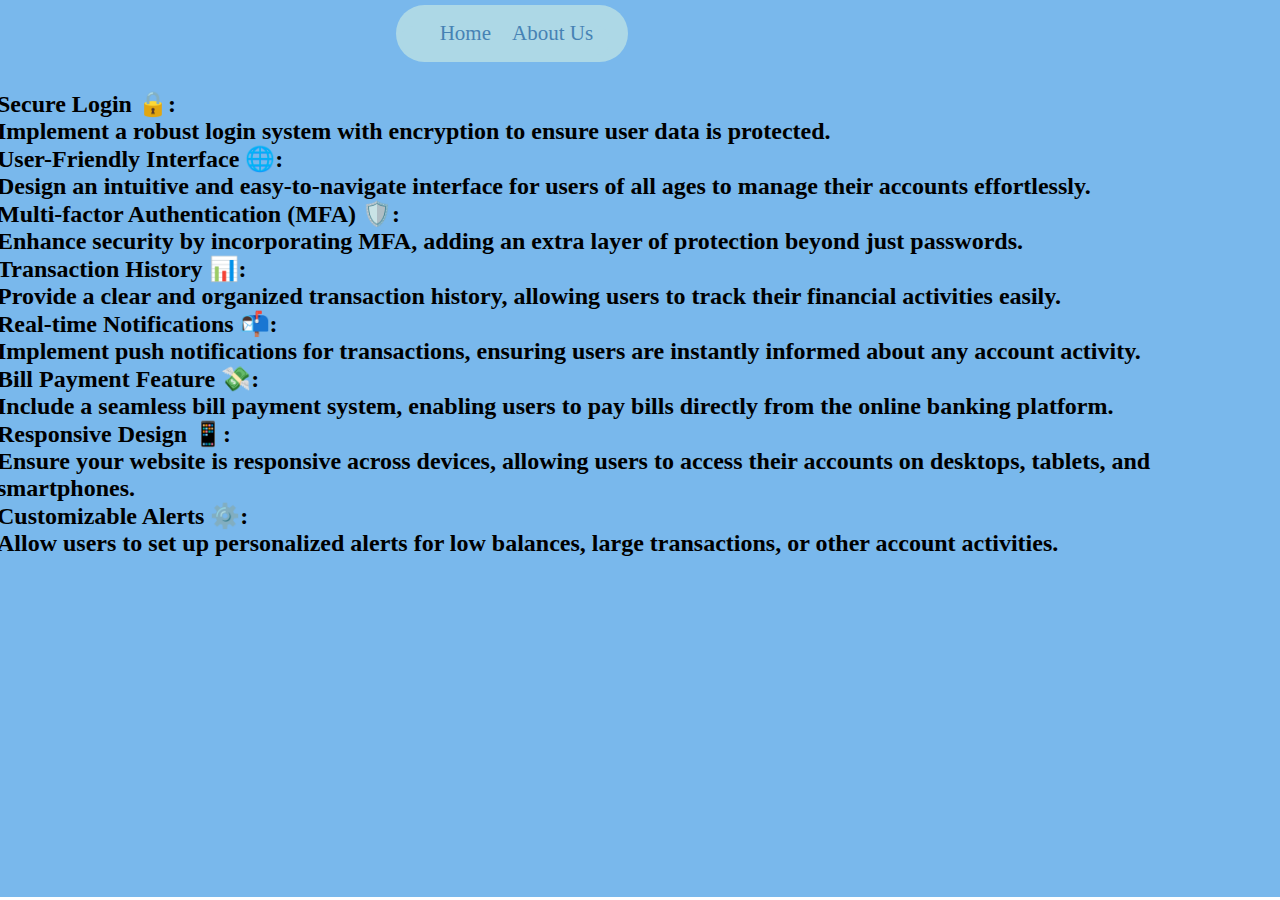
<file: Bank Flask Project/templates/about.html>
<!DOCTYPE html>
<html lang="en">
<head>
    <meta charset="UTF-8">
    <meta name="viewport" content="width=device-width, initial-scale=1.0">
    <title>About Us</title>
    <style>
        .he{
            display: inline-block;
    font-size: 25px;
    margin-right: 255px;
    color: brown;   
        }
        li{
            list-style: none;
            display: inline;
            margin-right: 17px;
            font-size: 12px;
            font-size: 21px;
        }
        #logo{
         display: inline;
        }
        ul{
            margin-right: 2px !important;
            margin: 96px;
            display: inline;
            margin-top: -70px;
            background-color: lightblue;
            margin-left: -12px;
            padding-bottom: 12px;
            border-radius: 52px;
        }
        a:hover{
            color: black !important;
            text-shadow: 1px 1px 2px black;
        }
        a{
            text-decoration: none;
            color: steelblue;
        }
        </style>
</head>
<body style="
overflow-x: hidden;

">
<div style="background-color: rgb(121, 184, 236);margin: -11px;height: 100vh; ">
    <nav style="background-color: lightblue; margin:-8px; padding-bottom: 12px; 
    background-color: lightblue;
    margin: 8px;
    padding-bottom: 12px;
    display: inline-block;
    border-radius: 52px;
    margin-left: 31%;
    padding: 16px;">
     <!-- <h2 style="display: inline-block; font-family: Arial, Helvetica, sans-serif;
     display: inline-block;
    font-family: Arial, Helvetica, sans-serif;
    margin-top: 12px;
    margin-bottom: 4px;
    margin-left: 16px;
    ">Online Banking</h2>   -->
     <ul>
        <li><a href="/">Home</a></li>

        <li><a href="/about/">About Us</a></li>

     </ul>
    </nav>

    <br>

    <h2>Secure Login 🔒:
        <br> Implement a robust login system with encryption to ensure user data is protected.
        <br>
        
        User-Friendly Interface 🌐:
        <br> Design an intuitive and easy-to-navigate interface for users of all ages to manage their accounts effortlessly.
        <br>
        
        Multi-factor Authentication (MFA) 🛡️:
        <br> Enhance security by incorporating MFA, adding an extra layer of protection beyond just passwords.
        <br>
        
        Transaction History 📊:
        <br> Provide a clear and organized transaction history, allowing users to track their financial activities easily.
        <br>
        
        Real-time Notifications 📬:
        <br> Implement push notifications for transactions, ensuring users are instantly informed about any account activity.
        <br>
        
        Bill Payment Feature 💸:
        <br> Include a seamless bill payment system, enabling users to pay bills directly from the online banking platform.
        <br>
        
        Responsive Design 📱:
        <br> Ensure your website is responsive across devices, allowing users to access their accounts on desktops, tablets, and smartphones.
        <br>
        
        Customizable Alerts ⚙️:
        <br> Allow users to set up personalized alerts for low balances, large transactions, or other account activities.
        <br>
</h2>
    </div>
</body>
</html>
</file>
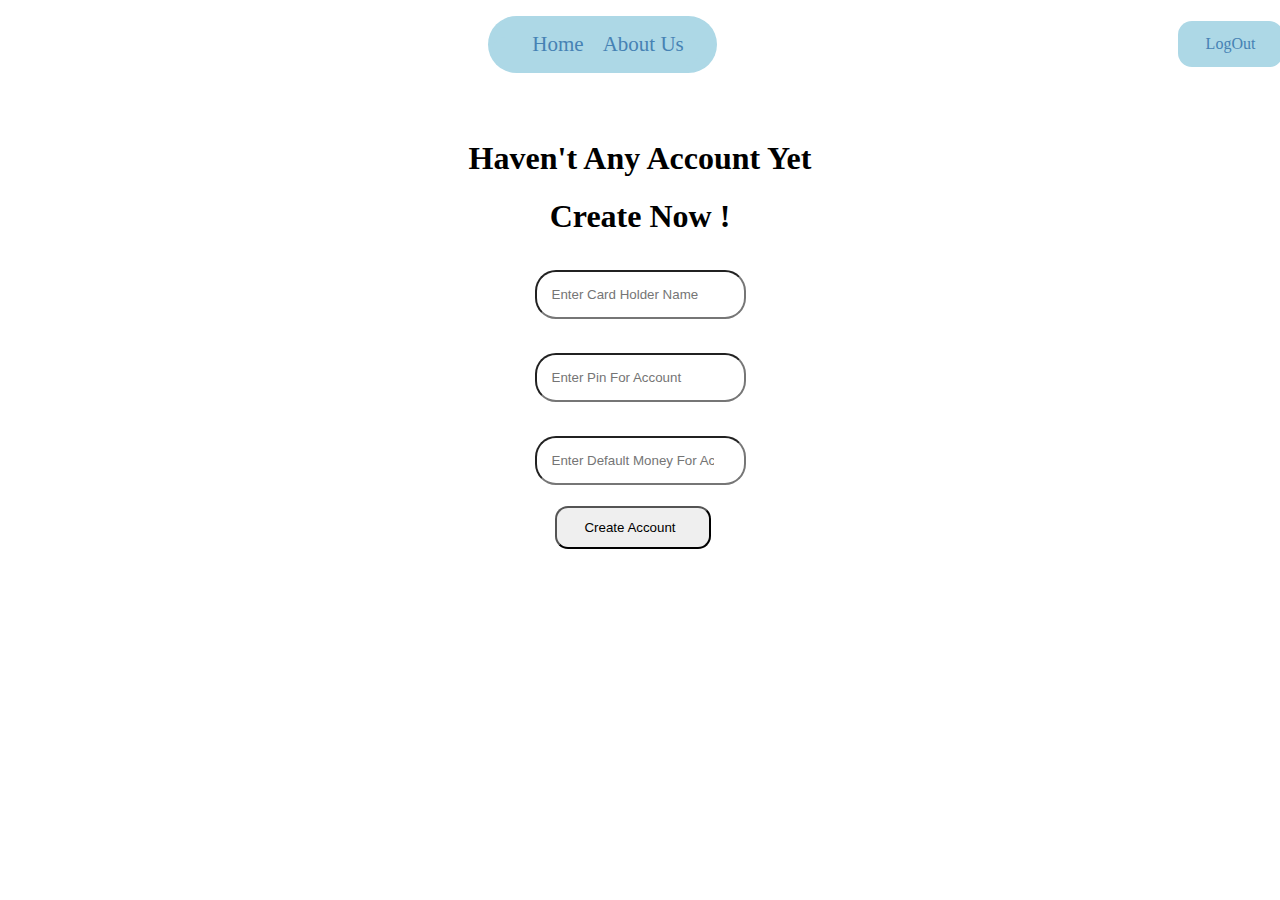
<file: Bank Flask Project/templates/newaccount.html>
<!DOCTYPE html>
<html lang="en">
<head>
    <meta charset="UTF-8">
    <meta name="viewport" content="width=device-width, initial-scale=1.0">
    <title>New Bank Account</title>
    <style>
                #lo:hover{
            background-color: aqua;

        }
        li{
            list-style: none;
            display: inline;
            margin-right: 15px;
            font-size: 12px;
            font-size: 21px;
        }
        .log{
            margin-bottom: 21px;
            padding: 15px;
            border-radius: 21px;
            margin-top: 13px;    
        }
        #logo{
         display: inline;
        }
        ul{
            margin-right: 2px !important;
            margin: 96px;
            display: inline;
            margin-top: -70px;
            background-color: lightblue;
            margin-left: -12px;
            padding-bottom: 12px;
            border-radius: 52px;
        }
        a:hover{
            color: black !important;
            text-shadow: 1px 1px 2px black;
        }
        a{
            text-decoration: none;
            color: steelblue;
        }
    </style>
</head>
<body style="overflow: hidden;">
    <nav style="background-color: lightblue; margin:-8px; padding-bottom: 12px; 
    background-color: lightblue;
    margin: 8px;
    padding-bottom: 12px;
    display: inline-block;
    border-radius: 52px;
    margin-left: 38%;
    padding: 16px;">
     <!-- <h2 style="display: inline-block; font-family: Arial, Helvetica, sans-serif;
     display: inline-block;
    font-family: Arial, Helvetica, sans-serif;
    margin-top: 12px;
    margin-bottom: 4px;
    margin-left: 16px;
    ">Online Banking</h2>   -->
     <ul>
        <li><a href="/">Home</a></li>
        <li><a href="/about/">About Us</a></li>

     </ul>
    </nav>
    <div style="
    /* width: 79px; */
    border-radius: 14px;
    background-color: lightblue;
    display: inline-block;
    float: right;
    /* width: 96px; */
    width: 105px;
    height: 32px;
    text-align: center;
    padding-top: 14px;
    margin-top: 13px;
    margin-right: -11px;
    ">
       <a href="/logout/">LogOut</a>

    </div>
    <br>
    <br>
    <h1 style="    text-align: center;
    margin-top: 41px;
    ">Haven't Any Account Yet</h1>
    <h1 style="    text-align: center;

    ">Create Now !</h1>
            <form action="/acc/" method="post" style="text-align: center;">
                <input type="text" class="log" name="chn" placeholder="Enter Card Holder Name" 
    >
                <br>
                <input type="number" class="log"  name="pin" placeholder="Enter Pin For Account">
                <br>
                <input type="number" class="log"  name="def" placeholder="Enter Default Money For Account">
                <br>
                <button type="submit" id ="lo" style="
                border-radius: 13px;
        text-align: center !important;
        padding: 12px;
        padding-right: 33px !important;
        padding-left: 27px;
        margin-left: -14px;">Create Account</button>
            </form>

</body>
</html>
</file>
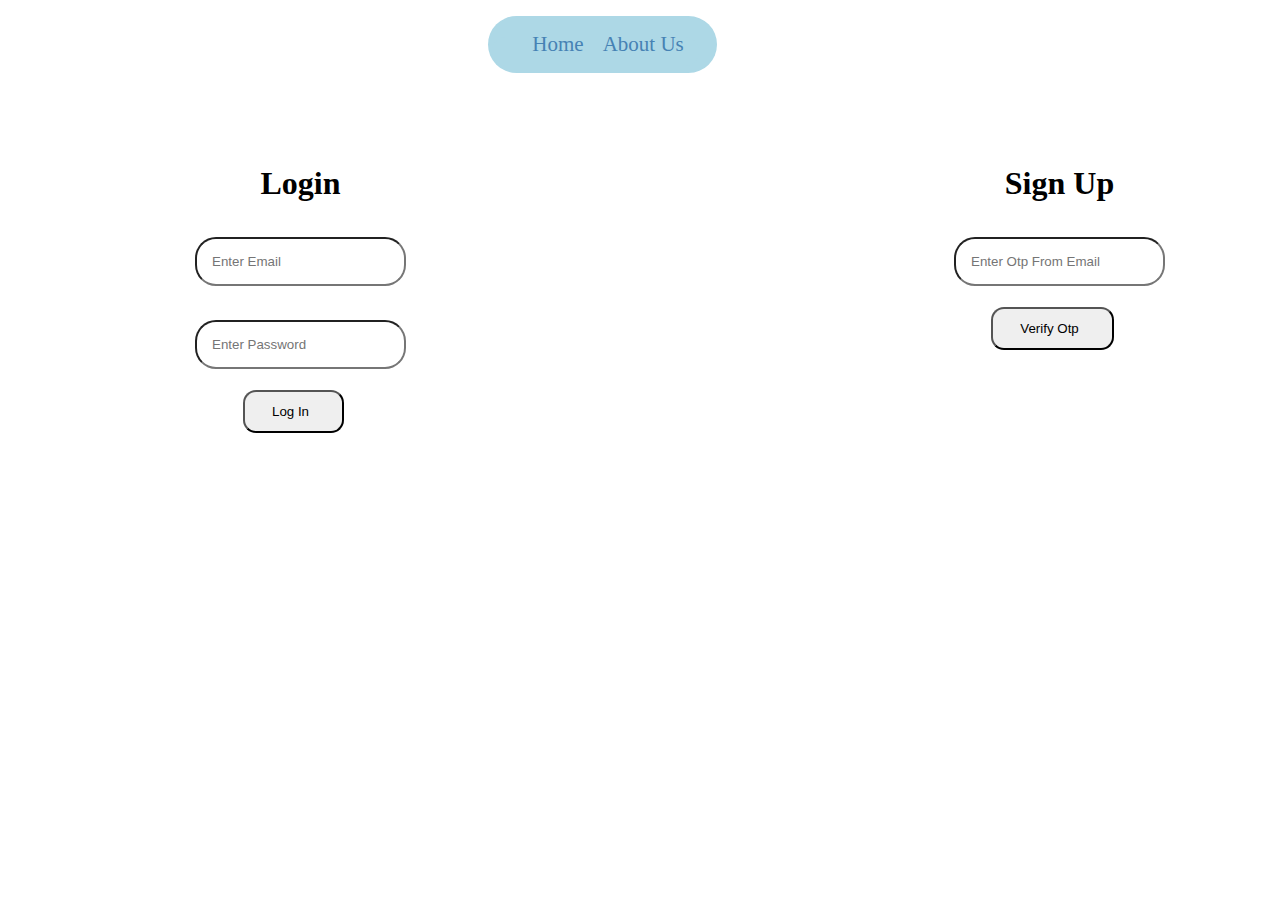
<file: Bank Flask Project/templates/otp.html>
<!DOCTYPE html>
<html lang="en">
<head>
    <meta charset="UTF-8">
    <meta name="viewport" content="width=device-width, initial-scale=1.0">
    <title>Online Banking</title>
    <link rel="icon" type="image/x-icon" href="/image/ban.ico">
    <style>
        li{
            list-style: none;
            display: inline;
            margin-right: 15px;
            font-size: 12px;
            font-size: 21px;
        }
        #logo{
         display: inline;
        }
        ul{
            margin-right: 2px !important;
            margin: 96px;
            display: inline;
            margin-top: -70px;
            background-color: lightblue;
            margin-left: -12px;
            padding-bottom: 12px;
            border-radius: 52px;
        }
        a:hover{
            color: black !important;
            text-shadow: 1px 1px 2px black;
        }
        a{
            text-decoration: none;
            color: steelblue;
        }
        #login{
            margin-left: 187px;
            text-align: center;
        }
        .log{
            margin-bottom: 21px;
            padding: 15px;
            border-radius: 21px;
            margin-top: 13px;    
        }
        #lo:hover{
            background-color: aqua;

        }
        #singup{
            margin-left: 548px;
            text-align: center;
        }
        
    </style>
</head>
<body>
    <nav style="background-color: lightblue; margin:-8px; padding-bottom: 12px; 
    background-color: lightblue;
    margin: 8px;
    padding-bottom: 12px;
    display: inline-block;
    border-radius: 52px;
    margin-left: 38%;
    padding: 16px;">
     <!-- <h2 style="display: inline-block; font-family: Arial, Helvetica, sans-serif;
     display: inline-block;
    font-family: Arial, Helvetica, sans-serif;
    margin-top: 12px;
    margin-bottom: 4px;
    margin-left: 16px;
    ">Online Banking</h2>   -->
     <ul>
        <li><a href="/">Home</a></li>
        <li><a href="/about/">About Us</a></li>

     </ul>
    </nav>
    <br>
    <div id="login" style="display: inline-block;
        margin-top: 63px;
        float: left;">
        <h1>Login</h1>
        <form action="/login/" method="post">
            <input type="email" class="log" placeholder="Enter Email" 
>
            <br>
            <input type="password" class="log" placeholder="Enter Password">
            <br>
            <button type="submit" id ="lo" style="
            border-radius: 13px;
    text-align: center !important;
    padding: 12px;
    padding-right: 33px !important;
    padding-left: 27px;
    margin-left: -14px;">Log In</button>
        </form>
         
       
    </div>
   

    <div id="singup" style="display: inline-block;
    margin-top: 63px;
    ">
    <h1>Sign Up</h1>
    <form action="/otpcheck/" method="post">
        <input type="number" placeholder="Enter Otp From Email" name="otp" class="log">
        <br>
        <button type="submit" id ="lo" style="
        border-radius: 13px;
text-align: center !important;
padding: 12px;
padding-right: 33px !important;
padding-left: 27px;
margin-left: -14px;">Verify Otp</button>
    </form>
     
   
</div
   
</body>
</html>
</file>
